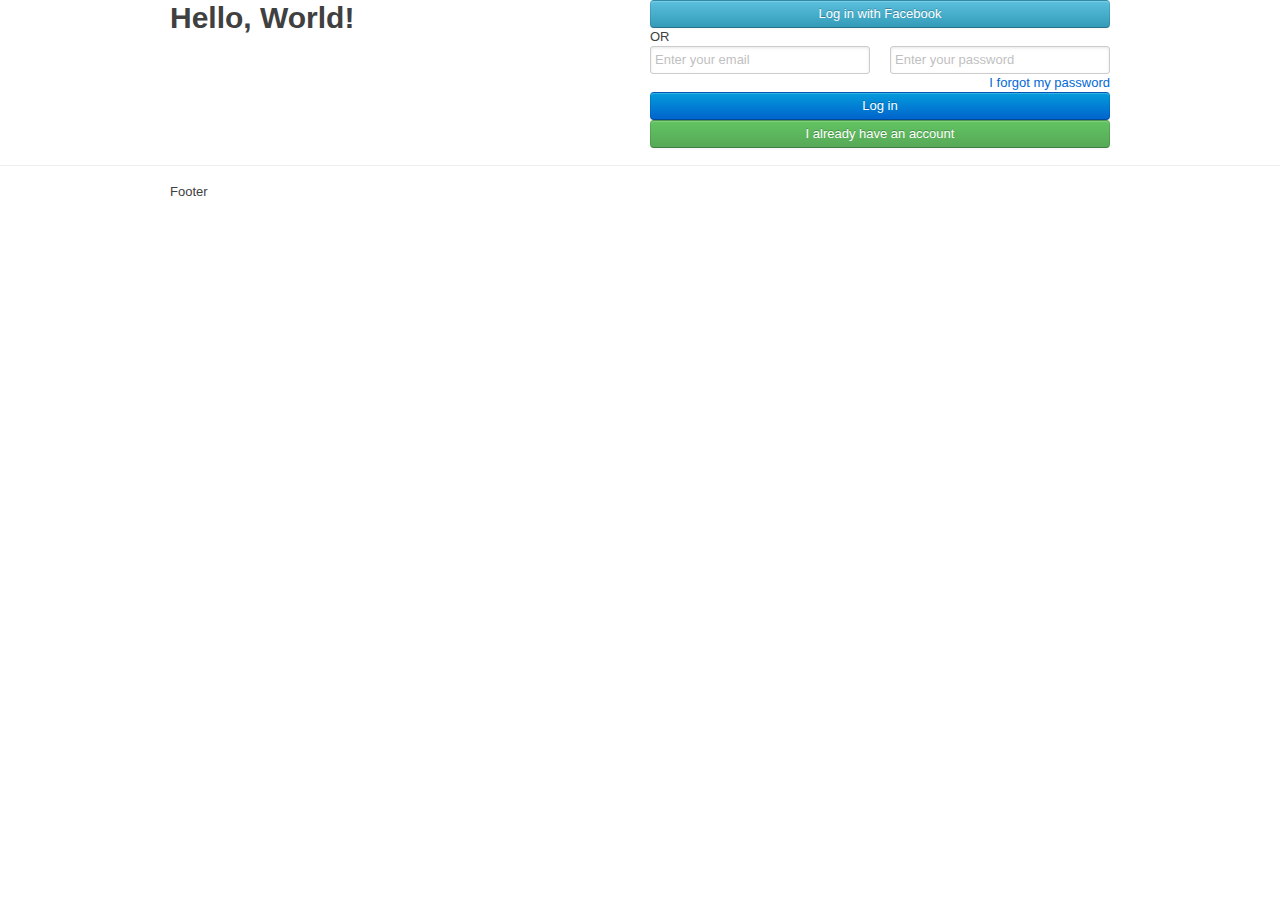
<file: Exclusify/index.html>
<!doctype html>
<head>
	<title>Storefront</title>
	<link rel="stylesheet" href="bootstrap.min.css">
	<script src="js/jquery-1.7.1.js"></script>
</head>
<body>
	<script>
		$(document).ready(function() {
			$('.toggle').click(function(){
				$('.slidetoggled').slideToggle();
				$('.htmltoggled').toggle();
			});
		});
	</script>
	<div class="container">
		<div class="row">
			<div class="span8">
				<h1>Hello, World!</h1>
			</div>
			<div class="span8">
				<div class="zlogin slidetoggled">
					<div class="zfacebook">
						<button class="btn span8 info">Log in with Facebook</button>
					</div>
					<div class="zor">
						OR
					</div>
					<div class="row zcredentials">
						<div class="span4">
							<input type="text" class="span4" placeholder="Enter your email">
						</div>
						<div class="span4">
							<input type="text" class="span4" placeholder="Enter your password">
						</div>
					</div>
					<div class="zforgotpassword">
						<a href="#" class="pull-right">I forgot my password</a>
					</div>
					<div>
						<button type="submit" class="btn primary span8">Log in</button>
					</div>
				</div>
				<div class="zhaveaccount">
					<button class="btn success span8 toggle"><span class="htmltoggled">I already have an account</span><span class="htmltoggled" style="display:none">I don't have an account</span></button>
				</div>
				<div class="zcreateaccount slidetoggled" style="display:none">
					<div class="zfacebook">
						<button class="btn span8 info">Connect with Facebook to enter</button>
					</div>
					<div class="zor">
						OR
					</div>
					<div class="row email">
						<div class="span6">
							<input type="text" class="span6" placeholder="Enter your email">
						</div>
						<div class="span2">
							<button type="submit" class="btn span2 primary">Submit</button>
						</div>
					</div>
				</div>	
			</div>
		</div>
	</div>
	<footer class="footer">
		<div class="container">
			<span>Footer</span>
		</div>
	</footer>
</body>
</file>
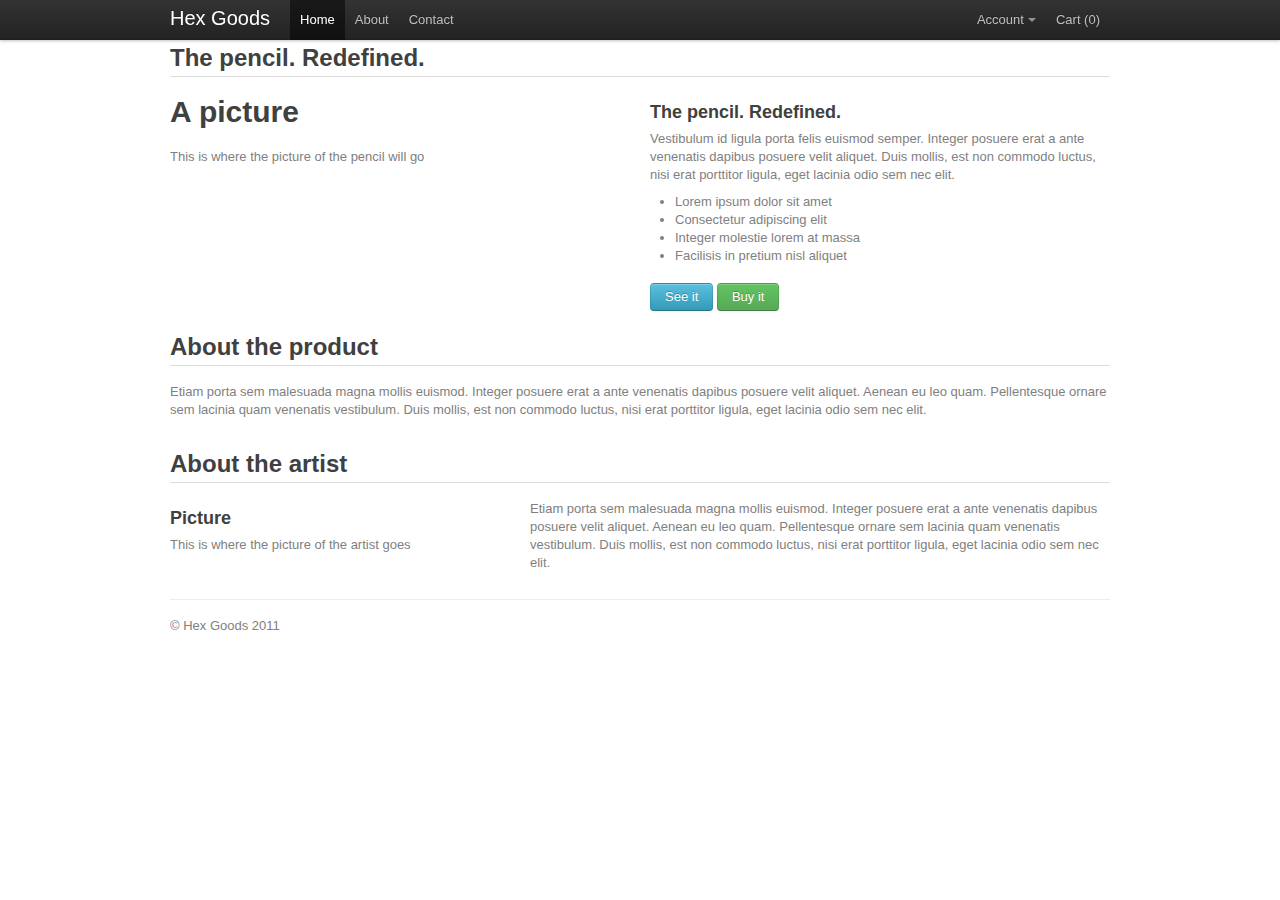
<file: product.html>
<!DOCTYPE html>
<html lang="en">
  <head>
    <meta charset="utf-8">
    <title>A pencil | Hex Goods</title>
    <meta name="description" content="hand-made artisan high-quality goods">
    <meta name="author" content="Hex Goods">

    <!-- HTML5 shim, for IE6-8 support of HTML elements -->
    <!--[if lt IE 9]>
      <script src="http://html5shim.googlecode.com/svn/trunk/html5.js"></script>
    <![endif]-->

    <!-- Styles -->
	<!-- <link rel="stylesheet" href="http://twitter.github.com/bootstrap/assets/css/bootstrap-1.2.0.min.css"> -->
	<link rel="stylesheet"  type="text/css" href="css/bootstrap.css">

    <!-- Fav and touch icons -->
    <link rel="shortcut icon" href="images/favicon.ico">
    <link rel="apple-touch-icon" href="images/apple-touch-icon.png">
    <link rel="apple-touch-icon" sizes="72x72" href="images/apple-touch-icon-72x72.png">
    <link rel="apple-touch-icon" sizes="114x114" href="images/apple-touch-icon-114x114.png">
  </head>

  <body>

	<div class="topbar">
		<div class="topbar-inner">
			<div class="container">
				<h3><a href="#">Hex Goods</a></h3>
				<ul class="nav">
					<li class="active"><a href="#">Home</a></li>
					<li><a href="#">About</a></li>
					<li><a href="#">Contact</a></li>
				</ul>
				<ul class="nav secondary-nav">
					<li class="dropdown"><a href="#" class="dropdown-toggle">Account</a>
						<ul class="dropdown-menu">
							<li><a href="#">My information</a></li>
							<li><a href="#">My orders</a></li>
						</ul>
					</li>
					<li><a href="#">Cart (0)</a></li>
				</ul>
			</div> <!-- Container -->
		</div> <!-- Inner -->
	</div> <!-- Topbar -->

    <div class="container">
	
	
<!-- Product highlights
============================================================== -->
<section id="product-highlights">
	<div class="page-header">
		<h2>The pencil. Redefined.</h2>
	</div>
	<div class="row">
		<div class="span8 columns">
			<h1>A picture</h1>
			<p>This is where the picture of the pencil will go</p>
		</div>

		<div class="span8 columns">
			<h3>The pencil. Redefined.</h3>
			<p>Vestibulum id ligula porta felis euismod semper. Integer posuere erat a ante venenatis dapibus posuere velit aliquet. Duis mollis, est non commodo luctus, nisi erat porttitor ligula, eget lacinia odio sem nec elit.</p>
			<ul>
		       	<li>Lorem ipsum dolor sit amet</li>
		       	<li>Consectetur adipiscing elit</li>
		       	<li>Integer molestie lorem at massa</li>
		       	<li>Facilisis in pretium nisl aliquet</li>
			</ul>
			<button class="btn info">See it</button>
			<button class="btn success">Buy it</button>
		</div>
	</div>
</section>

<!-- About the product
============================================================== -->
<section id="about-the-product">
	<div class="page-header">
		<h2>About the product</h2>
	</div>
	<div class="row">
		<div class="span16 columns">
			<p>Etiam porta sem malesuada magna mollis euismod. Integer posuere erat a ante venenatis dapibus posuere velit aliquet. Aenean eu leo quam. Pellentesque ornare sem lacinia quam venenatis vestibulum. Duis mollis, est non commodo luctus, nisi erat porttitor ligula, eget lacinia odio sem nec elit.</p>
		</div>
	</div>
</section>

<!-- About the artist
============================================================== -->
<section id="about-the-artist">
	<div class="page-header">
		<h2>About the artist</h2>
	</div>
	<div class="row">
		<div class="span6 columns">
			<h3>Picture</h3>
			<p>This is where the picture of the artist goes</p>
		</div>
		<div class="span10 columns">
			<p>Etiam porta sem malesuada magna mollis euismod. Integer posuere erat a ante venenatis dapibus posuere velit aliquet. Aenean eu leo quam. Pellentesque ornare sem lacinia quam venenatis vestibulum. Duis mollis, est non commodo luctus, nisi erat porttitor ligula, eget lacinia odio sem nec elit.</p>
		</div>
	</div>
</section>

<!-- Footer
============================================================== -->
<footer>
	<p>&copy; Hex Goods 2011</p>
</footer>

<!-- End
============================================================== -->
		</div> <!-- /container -->

	</body>
</html>
</file>
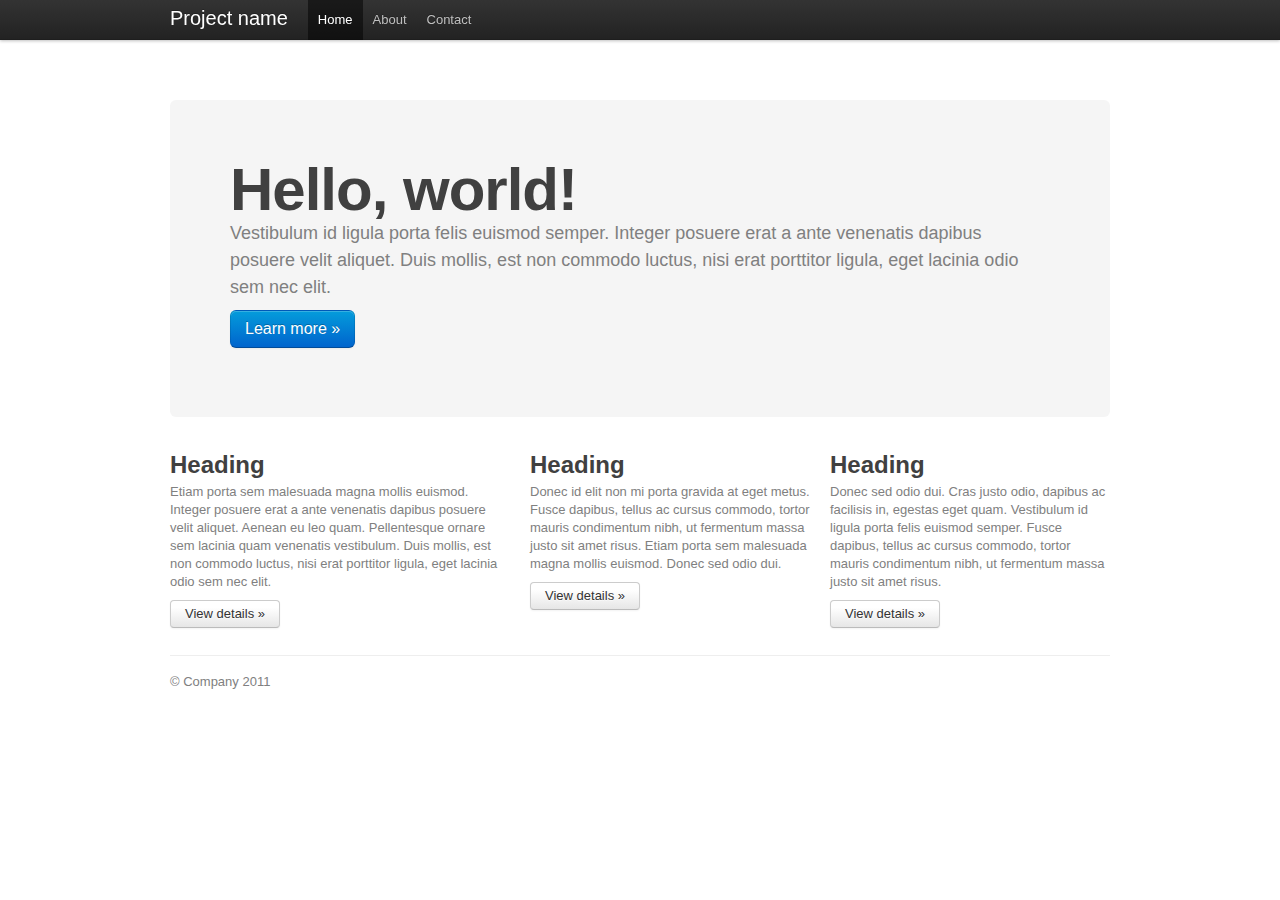
<file: test.html>
<!DOCTYPE html>
<html lang="en">
  <head>
    <meta charset="utf-8">
    <title>Bootstrap, from Twitter</title>
    <meta name="description" content="">
    <meta name="author" content="">

    <!-- Le HTML5 shim, for IE6-8 support of HTML elements -->
    <!--[if lt IE 9]>
      <script src="http://html5shim.googlecode.com/svn/trunk/html5.js"></script>
    <![endif]-->

    <!-- Le styles -->
	<!-- <link rel="stylesheet" href="http://twitter.github.com/bootstrap/assets/css/bootstrap-1.2.0.min.css"> -->
	<link rel="stylesheet"  type="text/css" href="css/bootstrap.css">

    <!-- Le fav and touch icons -->
    <link rel="shortcut icon" href="images/favicon.ico">
    <link rel="apple-touch-icon" href="images/apple-touch-icon.png">
    <link rel="apple-touch-icon" sizes="72x72" href="images/apple-touch-icon-72x72.png">
    <link rel="apple-touch-icon" sizes="114x114" href="images/apple-touch-icon-114x114.png">
  </head>

  <body>

    <div class="topbar">
      <div class="fill">
        <div class="container">
          <h3><a href="#">Project name</a></h3>
          <ul class="nav">
            <li class="active"><a href="#">Home</a></li>
            <li><a href="#about">About</a></li>
            <li><a href="#contact">Contact</a></li>
          </ul>
        </div>
      </div>
    </div>

    <div class="container">

      <!-- Main hero unit for a primary marketing message or call to action -->
      <div class="hero-unit">
        <h1>Hello, world!</h1>
        <p>Vestibulum id ligula porta felis euismod semper. Integer posuere erat a ante venenatis dapibus posuere velit aliquet. Duis mollis, est non commodo luctus, nisi erat porttitor ligula, eget lacinia odio sem nec elit.</p>
        <p><a class="btn primary large">Learn more &raquo;</a></p>
      </div>

      <!-- Example row of columns -->
      <div class="row">
        <div class="span6">
          <h2>Heading</h2>
          <p>Etiam porta sem malesuada magna mollis euismod. Integer posuere erat a ante venenatis dapibus posuere velit aliquet. Aenean eu leo quam. Pellentesque ornare sem lacinia quam venenatis vestibulum. Duis mollis, est non commodo luctus, nisi erat porttitor ligula, eget lacinia odio sem nec elit.</p>
          <p><a class="btn" href="#">View details &raquo;</a></p>
        </div>
        <div class="span5">
          <h2>Heading</h2>
           <p>Donec id elit non mi porta gravida at eget metus. Fusce dapibus, tellus ac cursus commodo, tortor mauris condimentum nibh, ut fermentum massa justo sit amet risus. Etiam porta sem malesuada magna mollis euismod. Donec sed odio dui. </p>
          <p><a class="btn" href="#">View details &raquo;</a></p>
       </div>
        <div class="span5">
          <h2>Heading</h2>
          <p>Donec sed odio dui. Cras justo odio, dapibus ac facilisis in, egestas eget quam. Vestibulum id ligula porta felis euismod semper. Fusce dapibus, tellus ac cursus commodo, tortor mauris condimentum nibh, ut fermentum massa justo sit amet risus.</p>
          <p><a class="btn" href="#">View details &raquo;</a></p>
        </div>
      </div>

      <footer>
        <p>&copy; Company 2011</p>
      </footer>

    </div> <!-- /container -->

  </body>
</html>
</file>
